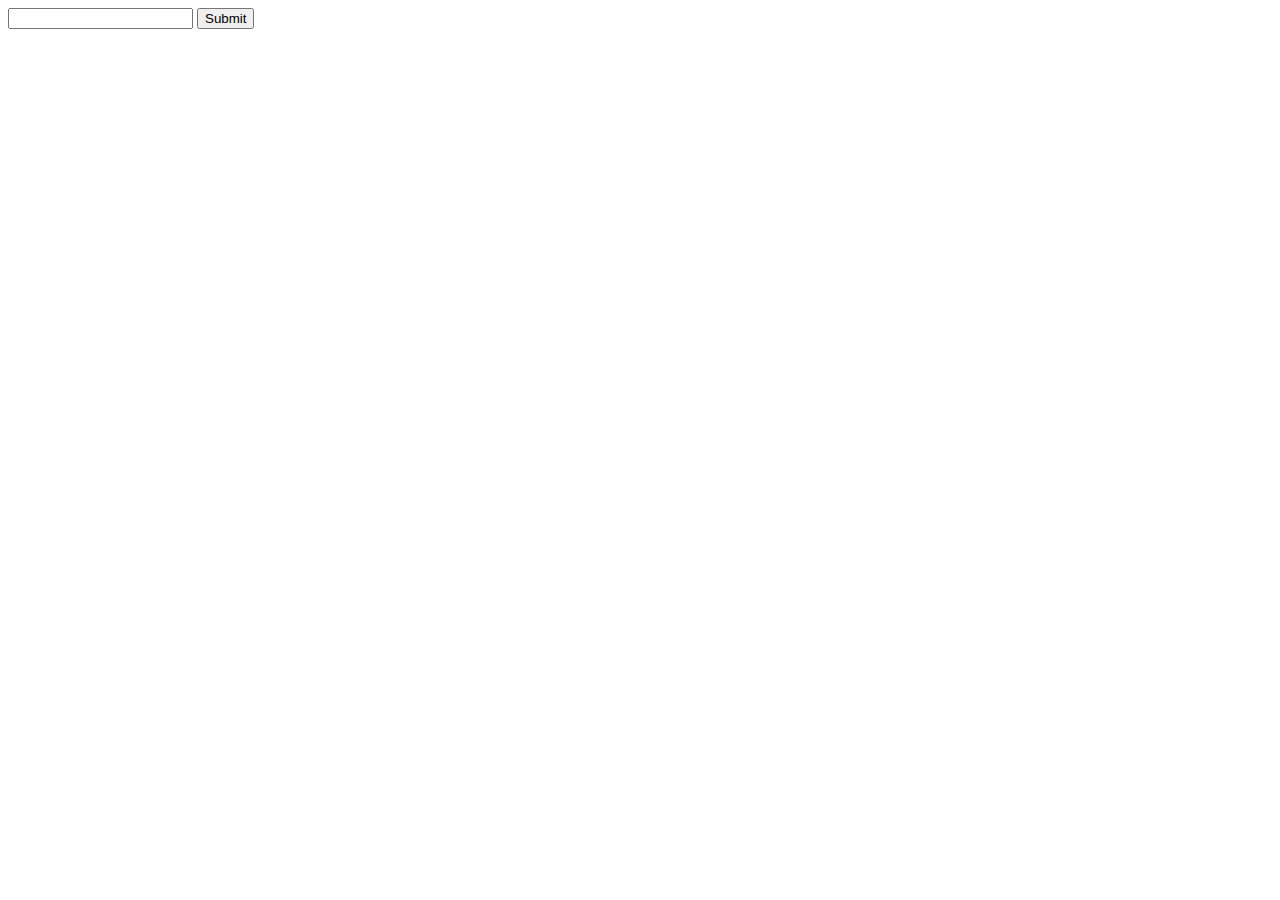
<file: js/test.js/loginform.html>
<!DOCTYPE html>
<html lang="en">
<head>
    <meta charset="UTF-8">
    <meta http-equiv="X-UA-Compatible" content="IE=edge">
    <meta name="viewport" content="width=device-width, initial-scale=1.0">
    <title>Document</title>
</head>
<body>
    <form action=""><input type="text">
    <button>Submit</button>
    </form>
</body>
</html>
</file>
